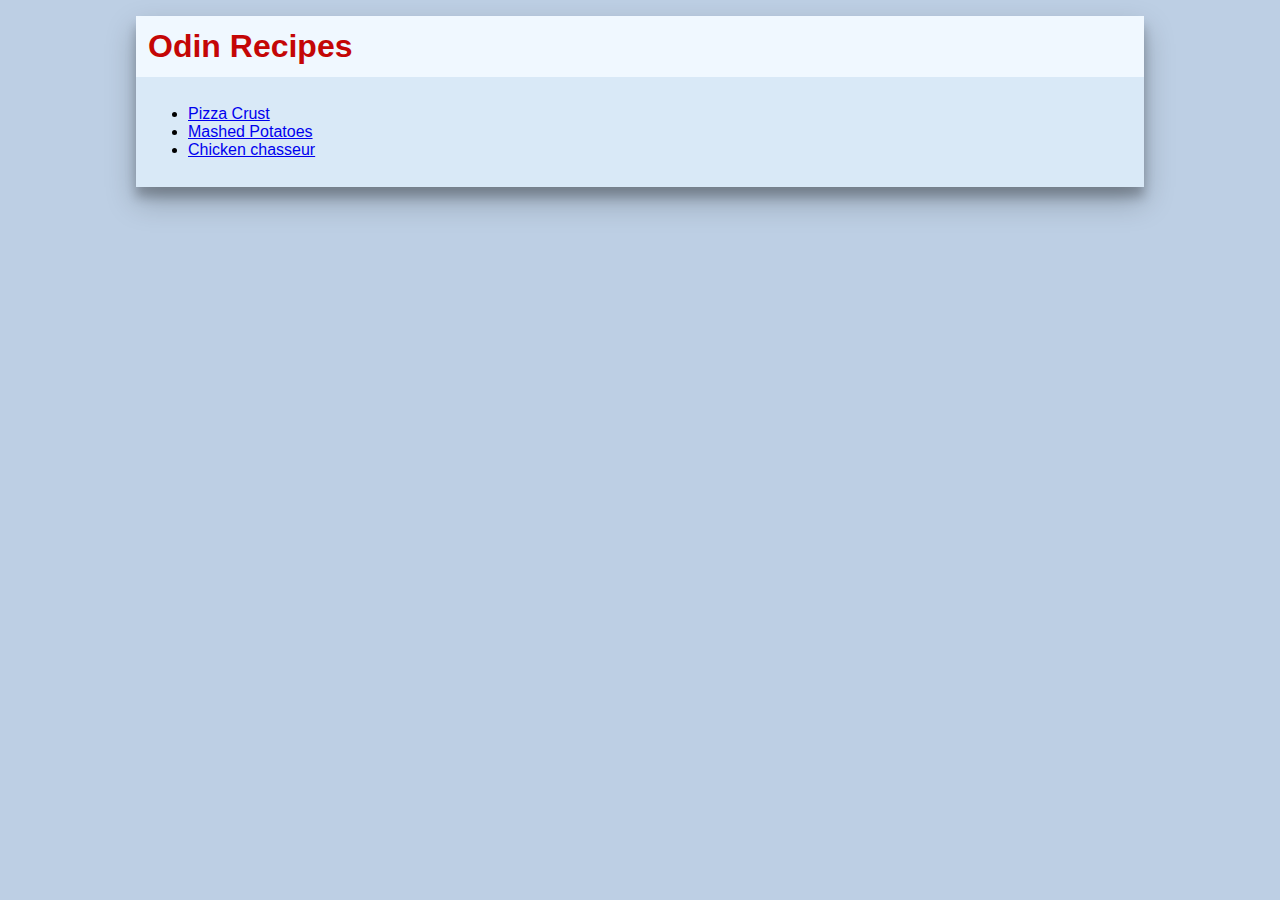
<file: index.html>
<!DOCTYPE html>
<html lang="en">
<head>
    <meta charset="UTF-8">
    <meta name="viewport" content="width=device-width, initial-scale=1.0">
    <title>Document</title>
    <link rel="stylesheet" href="./styles.css">
</head>
<body id="all">
<div id="container">
    <h1>Odin Recipes</h1>
    <div class="cont">
        <ul class="list">
            <li><a href="./recipes/pizza.html">Pizza Crust</a></li>
            <li><a href="./recipes/mpotatoes.html">Mashed Potatoes</a></li>
            <li><a href="./recipes/chickenc.html">Chicken chasseur</a></li>
        </ul>
    </div>
</div>
</body>
</html>
</file>
<file: styles.css>
* {
    font-family: sans-serif, "Times New Roman";
}

#all {
    background-color: rgba(91, 136, 187, 0.404);
}

h1{
    color: rgb(196, 6, 6);
    background-color: aliceblue;
    padding: 12px;
    margin: 0px;
}

.cont {
    justify-content: center;
    background-color: rgb(217, 233, 247);
    padding: 12px;
}

#container {
    margin: 16px 128px;
    box-shadow: rgba(0, 0, 0, 0.25) 0px 14px 28px, rgba(0, 0, 0, 0.22) 0px 10px 10px;
}
</file>
